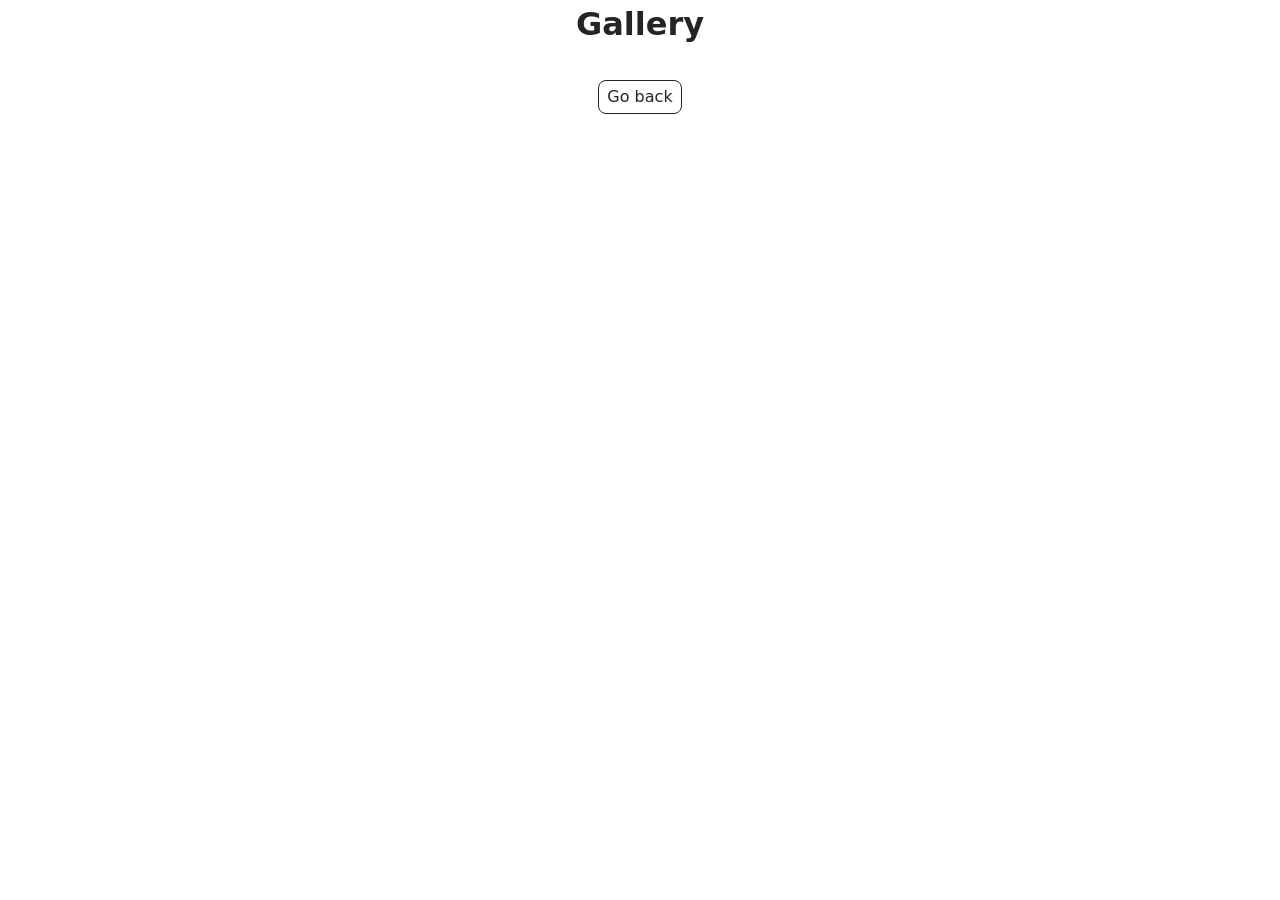
<file: src/1-gallery.html>
<!DOCTYPE html>
<html lang="en">

<head>
    <meta charset="UTF-8" />
    <meta http-equiv="X-UA-Compatible" content="IE=edge" />
    <meta name="viewport" content="width=device-width, initial-scale=1.0" />
    <title>Page 2</title>
    <link rel="stylesheet" href="./css/styles.css" />
</head>

<body>


    <main>
        <div class="container">
            <h1 class="main-title">
                 Gallery
            </h1>
            <a class="back-link" href="./index.html">Go back</a>
        <ul class="gallery"></ul>
    </div>
    </main>
<script type="module" src="./js/1-gallery.js"></script>
</body>

</html>
</file>
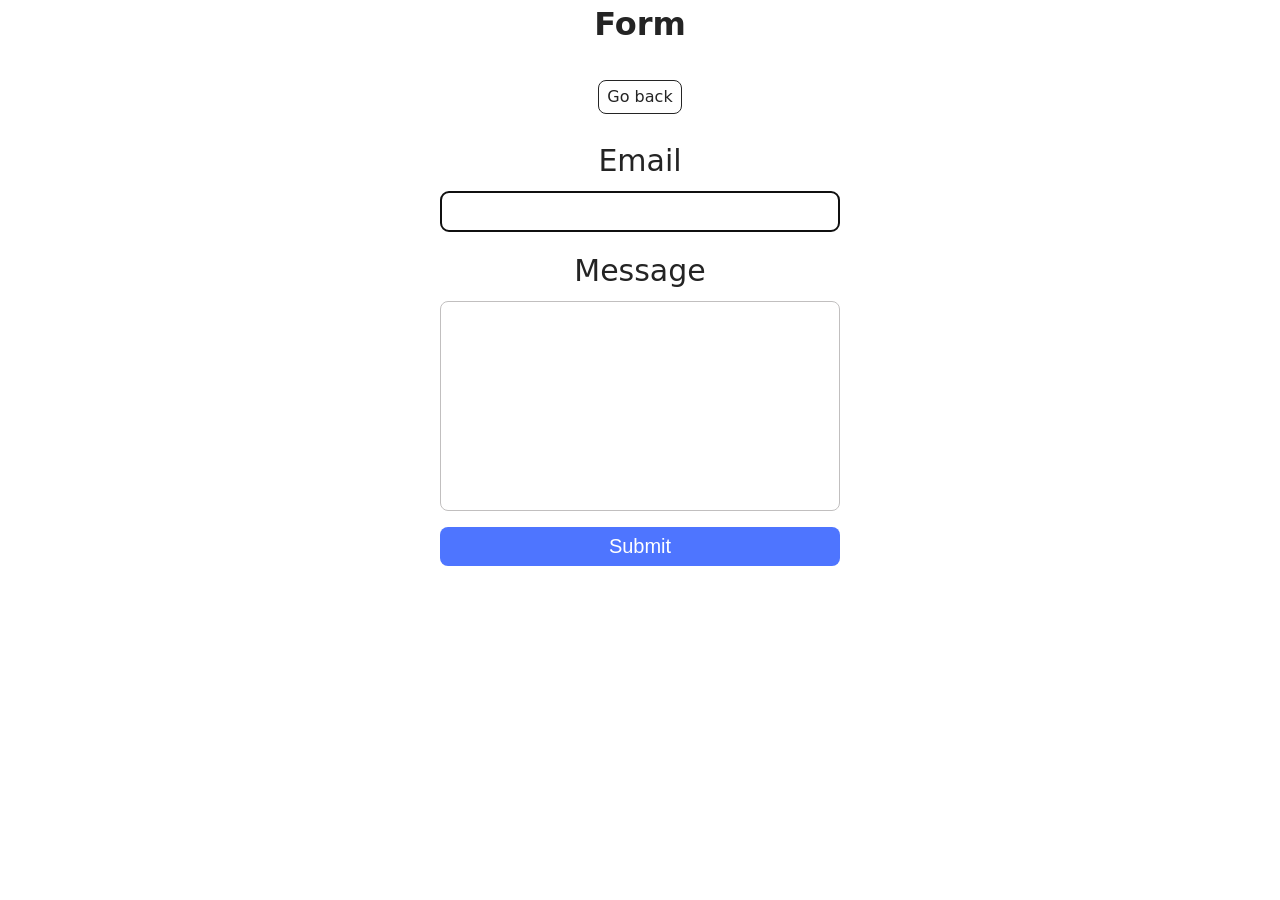
<file: src/2-form.html>
<!DOCTYPE html>
<html lang="en">

<head>
    <meta charset="UTF-8" />
    <meta http-equiv="X-UA-Compatible" content="IE=edge" />
    <meta name="viewport" content="width=device-width, initial-scale=1.0" />
    <title>Page 3</title>
    <link rel="stylesheet" href="./css/styles.css" />
</head>

<body>


    <main>
        <div class="container">
            <h1 class="main-title">
            Form
            </h1>
            <a class="back-link" href="./index.html">Go back</a>
            
            <form class="feedback-form" autocomplete="off">
                <label>
                    Email
                    <input type="email" name="email" autofocus />
                </label>
                <label>
                    Message
                    <textarea name="message" rows="8"></textarea>
                </label>
                <button type="submit">Submit</button>
            </form>

        </div>
    </main>
<script type="module" src="./js/2-form.js"></script>
</body>

</html>
</file>
<file: src/css/styles.css>
/**
  |============================
  | include css partials with
  | default @import url()
  |============================
*/
/* Common styles */
@import url('./reset.css');
@import url('./base.css');
@import url('./container.css');
@import url('./animations.css');

/* Sections style */
@import url('./header.css');
@import url('./vite-promo.css');
@import url('./badges.css');
@import url('./back-link.css');
@import url('./footer.css');
</file>
